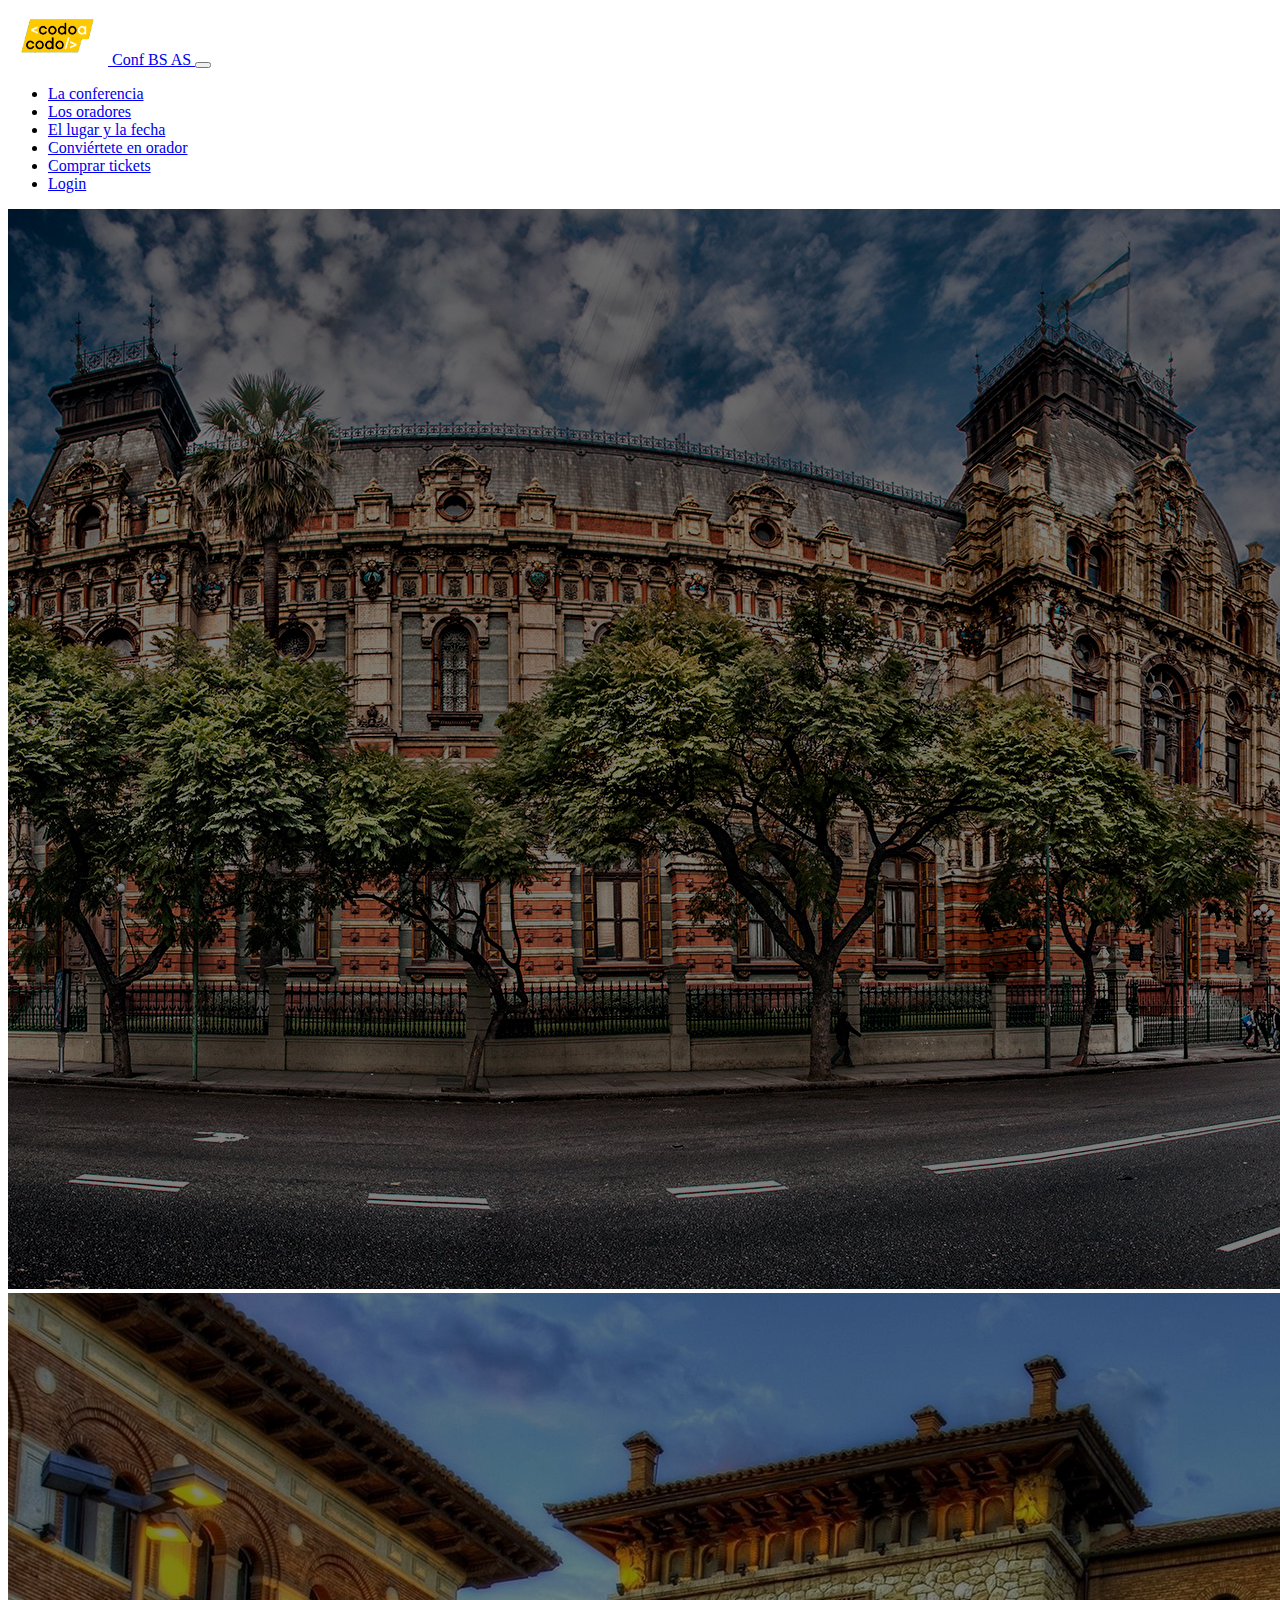
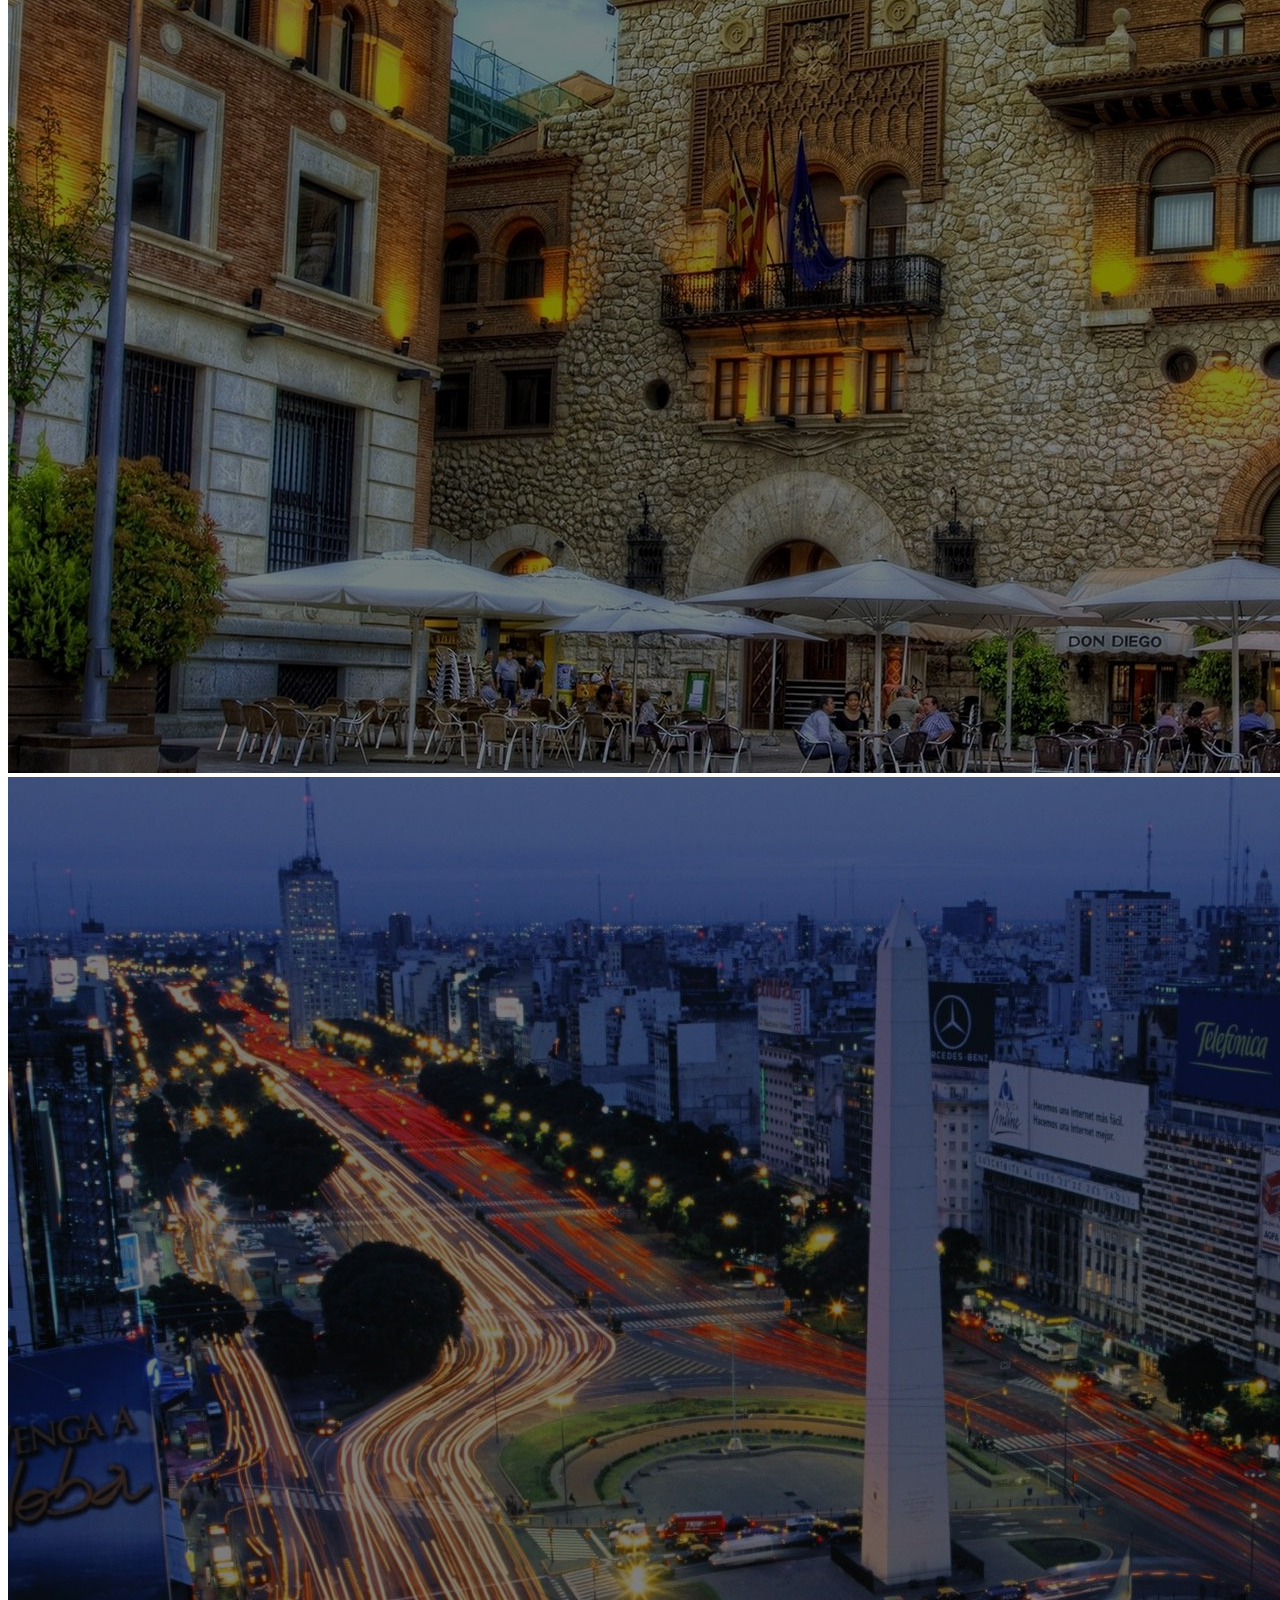
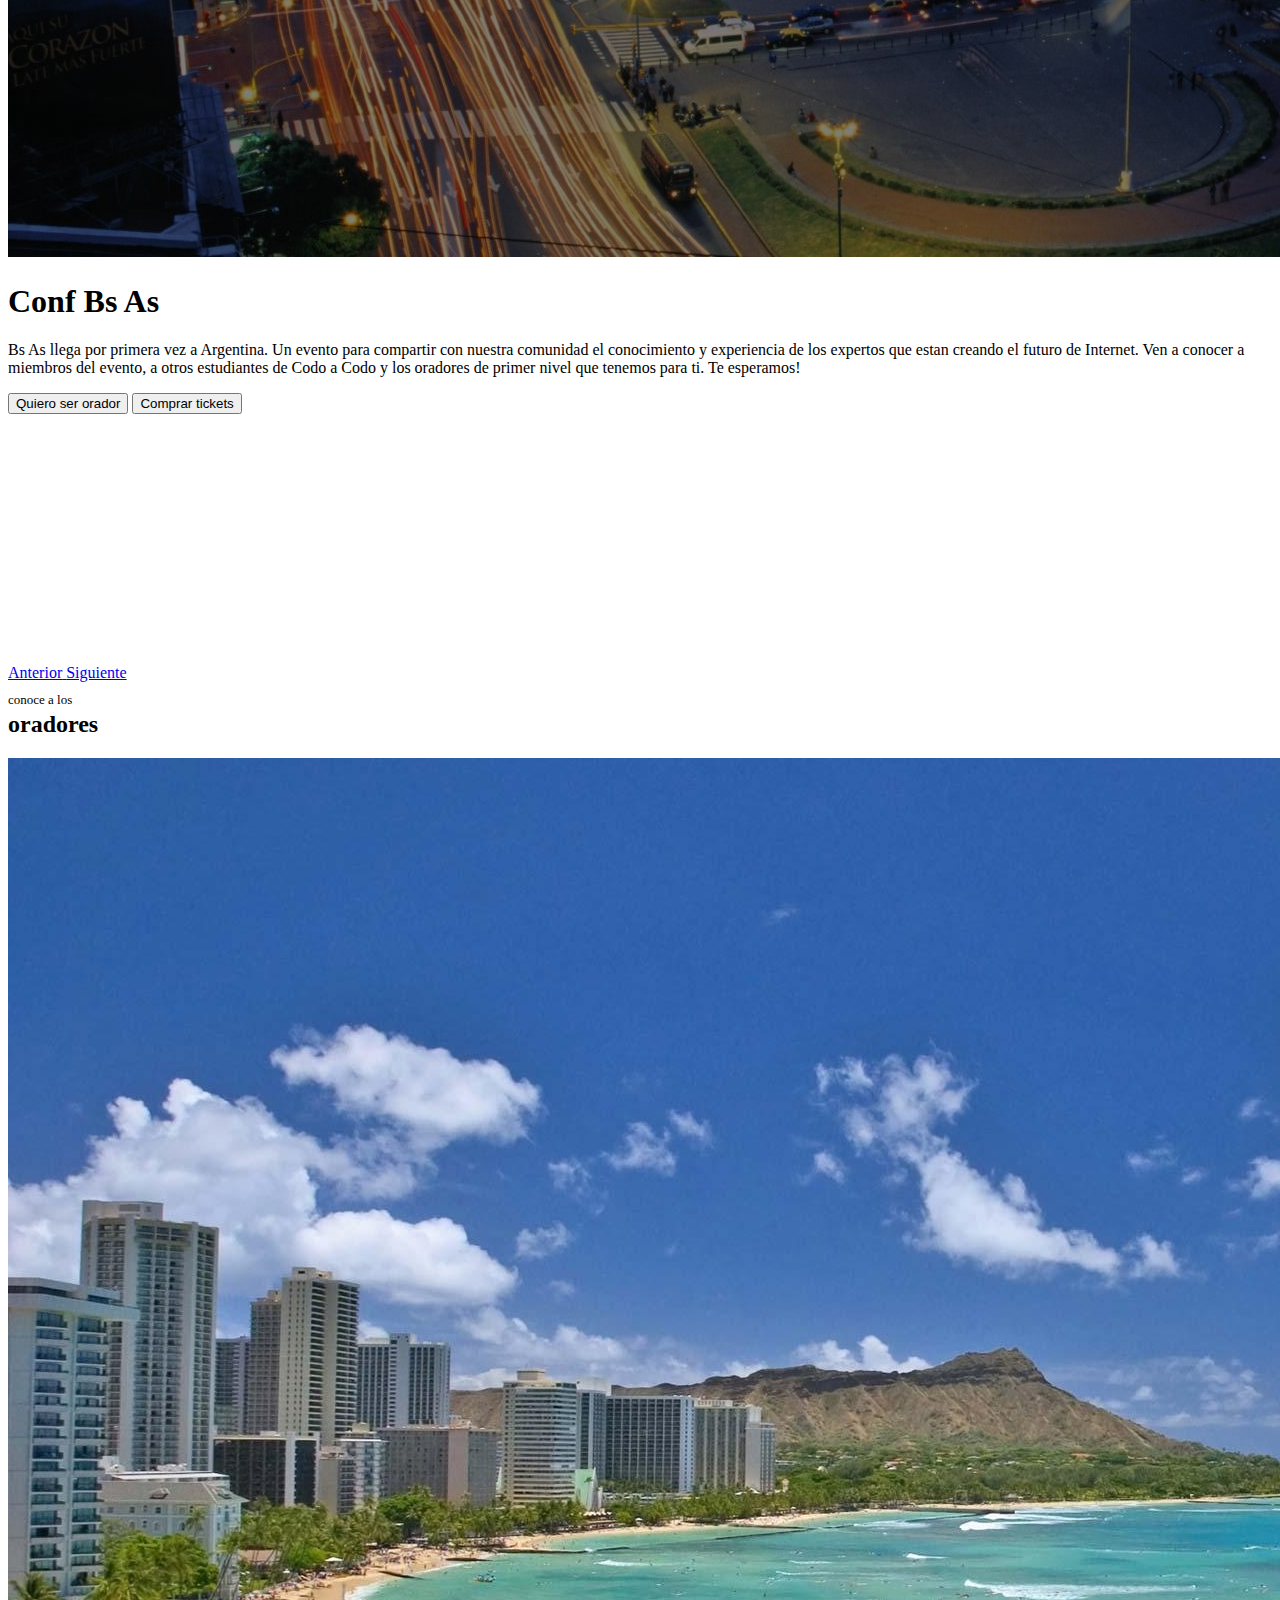
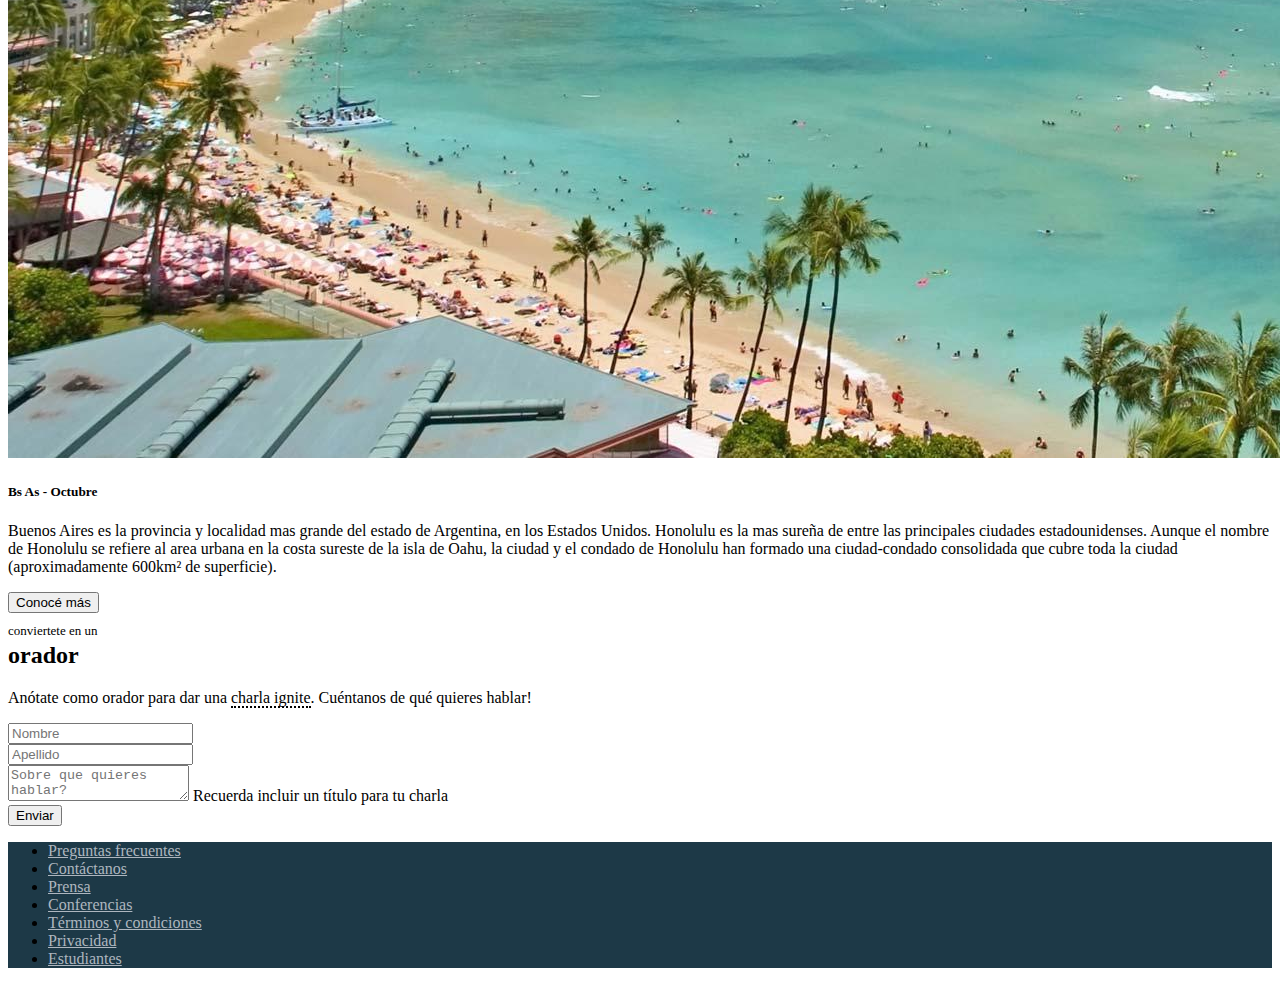
<file: clonconf-bsas/src/main/webapp/index.html>
<!DOCTYPE html>
<html lang="en">
<head>
    <meta charset="UTF-8">
    <meta name="viewport" content="width=device-width, initial-scale=1.0">
    <title>Conf BsAs</title>
    <link href="https://cdn.jsdelivr.net/npm/bootstrap@5.3.2/dist/css/bootstrap.min.css" rel="stylesheet" integrity="sha384-T3c6CoIi6uLrA9TneNEoa7RxnatzjcDSCmG1MXxSR1GAsXEV/Dwwykc2MPK8M2HN" crossorigin="anonymous">
    <link rel="stylesheet" href="./css/index.css">
</head>
<body>
<!--- Navbar---->
    <nav class="navbar navbar-expand-lg bg-body-tertiary " data-bs-theme="dark">
        <div class="container-fluid" style="--bs-gutter-x: 8.5rem">
            <a class="navbar-brand" href="index.html"><img src="./img/codoacodo.png" class="logo-nav" alt="codo a codo" >
            Conf BS AS
            </a>
            <button class="navbar-toggler" type="button" data-bs-toggle="collapse" data-bs-target="#navbarNav" aria-controls="navbarSupportedContent" aria-expanded="false" aria-label="Toggle navigation">
            <span class="navbar-toggler-icon"></span>
                </button>
        <div class="collapse navbar-collapse" id="navbarNav">
            <ul class="navbar-nav container-fluid justify-content-end aling-items-center  m-0 p-0">
                <li class="nav-item">
                    <a class="nav-link" aria-current="page" href="#">La conferencia</a>
                </li>
                <li class="nav-item">
                    <a class="nav-link" href="#oradores_Section">Los oradores</a>
                </li>
                <li class="nav-item">
                    <a class="nav-link" href="#lugar_y_fecha">El lugar y la fecha</a>
                </li>
                <li class="nav-item">
                    <a class="nav-link" href="#formulario">Conviértete en orador</a>
                </li>
                <li class="nav-item">
                    <a class="nav-link text-success boton_ticket" href="./pages/buyTickets.html">Comprar tickets</a>
                </li>
                <li class="nav-item">
                    <a class="btn btn-outline-light" href="view/login.jsp">Login</a>
                </li>
            </ul>
        </div>
        </div>
    </nav>

    <!---Carrusel---->
    <header id="confBsAs">
        <div id="carouselExampleFade" class="carousel carousel-fade slide" data-bs-ride="carousel">
            <div class="carousel-inner z-0">
                <div class="carousel-item active" data-bs-interval="7000">
                    <img src="img/hawaii.jpg" class="img_carrusel d-block w-100 h-75" alt="...">
                </div>
                <div class="carousel-item" data-bs-interval="7000">
                    <img src="img/hawaii2.jpg" class="img_carrusel d-block w-100 h-75" alt="...">
                </div>
                <div class="carousel-item" data-bs-interval="7000">
                    <img src="img/hawaii3.jpg" class="img_carrusel d-block w-100 h-75" alt="...">
                </div>
                <div class="carousel-caption d-none d-md-block z-2 text-end w-50 ms-auto carrusel_texto">
                    <h1 class="fw-semibold carrusel_h1">Conf Bs As</h1>
                    <p class="fs-4 carrusel_p">Bs As llega por primera vez a Argentina. Un evento para compartir con nuestra comunidad el
                        conocimiento y experiencia de los expertos que estan creando el futuro de Internet. Ven a
                        conocer a miembros del evento, a otros estudiantes de Codo a Codo y los oradores de primer nivel
                        que tenemos para ti. Te esperamos!</p>
                    <button class="btn btn-outline-light fs-4 carrusel_boton">Quiero ser orador</button>
                    <button id="btnbuyTickets" class="btn bg-success text-light fs-4 boton_ticket" onclick="goBuyTickets()">Comprar tickets</button>
                </div>
            </div>
            <a class="carousel-control-prev" href="#carouselExampleFade" role="button" data-bs-slide="prev">
                <span class="carousel-control-prev-icon" aria-hidden="true"></span>
                <span class="visually-hidden">Anterior</span>
            </a>
            <a class="carousel-control-next" href="#carouselExampleFade" role="button" data-bs-slide="next">
                <span class="carousel-control-next-icon" aria-hidden="true"></span>
                <span class="visually-hidden">Siguiente</span>
            </a>

        </div>
    </header>
    <!----Cards---->
    <section id="oradores_Section">
        <div class="titulo-cards d-flex justify-content-center align-items-center flex-column text-uppercase">
            <p class="mini_titulo">conoce a los</p>
            <h2 class="fw-semibold">oradores</h2>
        </div>
    </section>
    <section class="oradores">
        <div class="container">
            <div class="row   justify-content-center ">
                    <div class="d-flex justify-content-around flex-wrap flex-sm-wrap flex-xl-nowrap">
                      
                    </div> 
                </div>
            </div>
        </div>
    </section>
    <!----Lugar y fecha-->
    <section id="lugar_y_fecha">
        <div class="card">
            <div class="row g-1 w-100">
                <div class="col-md-6">
                    <img src="img/honolulu.jpg" class="img-fluid" alt="Imagen">
                </div>
                <div class="col-md-6 bg-dark">
                    <div class="card-body">
                        <h5 class="card-title text-light fs-3 fw-semibold">Bs As - Octubre</h5>
                        <p class="card-text text-light">Buenos Aires es la provincia y localidad mas grande del estado
                            de
                            Argentina, en los Estados
                            Unidos. Honolulu es la mas sureña de entre las principales ciudades estadounidenses. Aunque
                            el
                            nombre de Honolulu se refiere al area urbana en la costa sureste de la isla de Oahu, la
                            ciudad y
                            el condado de Honolulu han formado una ciudad-condado consolidada que cubre toda la ciudad
                            (aproximadamente 600km² de superficie).
                        </p>
                        <button class="btn btn-outline-light">Conocé más</button>
                    </div>
                </div>
            </div>
        </div>
    </section>
    <!---Formulario-->
    <section id="formulario">
        <div class="titulo-cards d-flex justify-content-center align-items-center flex-column">
            <p class="mini_titulo text-uppercase">conviertete en un</p>
            <h2 class="fw-semibold text-uppercase">orador</h2>
            <p class="texto_formulario fs-6">Anótate como orador para dar una <span>charla ignite</span>. Cuéntanos de
                qué quieres hablar!</p>
        </div>
    </section>
    <section>
        <div class="container mb-3">
            <div class="row justify-content-center">
                <div class="col-md-7">
                    <form>
                        <div class="row mb-3">
                            <div class="col">
                                <input type="text" class="form-control" placeholder="Nombre">
                            </div>
                            <div class="col">
                                <input type="text" class="form-control" placeholder="Apellido">
                            </div>
                        </div>
                        <div class="mb-3">
                            <textarea class="form-control fs-4" id="texto"
                                placeholder="Sobre que quieres hablar?"></textarea>
                            <label for="texto" class="form-label fs-6">Recuerda incluir un título para tu charla</label>
                        </div>
                        <div class="d-grid">
                            <button class="btn btn-success p-2" type="submit">Enviar</button>
                        </div>
                    </form>
                </div>
            </div>
        </div>
    </section>

<!--- Footer-->
    <footer class="container-fluid p-4">
        <div class="container">
            <div class="row g-0">
                <div class="col-md-12  text-center">
                    <ul class="list-unstyled d-flex justify-content-around align-content-center flex-wrap flex-sm-wrap flex-md-wrap flex-xl-nowrap py-2">
                        <li class="nav-item"><a href="#"
                                class="footer_link nav-link text-decoration-none text-wrap">Preguntas
                                frecuentes</a></li>
                        <li class="nav-item"><a href="#"
                                class="footer_link nav-link text-decoration-none text-wrap">Contáctanos</a></li>
                        <li class="nav-item"><a href="#"
                                class="footer_link nav-link text-decoration-none text-wrap">Prensa</a></li>
                        <li class="nav-item"><a href="#"
                                class="footer_link nav-link text-decoration-none text-wrap">Conferencias</a></li>
                        <li class="nav-item"><a href="#"
                                class="footer_link nav-link text-decoration-none text-wrap">Términos y
                                condiciones</a></li>
                        <li class="nav-item"><a href="#"
                                class="footer_link nav-link text-decoration-none text-wrap">Privacidad</a></li>
                        <li class="nav-item"><a href="#"
                                class="footer_link nav-link text-decoration-none text-wrap">Estudiantes</a></li>
                    </ul>
                </div>
            </div>
        </div>
    </footer>
    <script src="https://cdn.jsdelivr.net/npm/@popperjs/core@2.11.8/dist/umd/popper.min.js" integrity="sha384-I7E8VVD/ismYTF4hNIPjVp/Zjvgyol6VFvRkX/vR+Vc4jQkC+hVqc2pM8ODewa9r" crossorigin="anonymous"></script>
    <script src="https://cdn.jsdelivr.net/npm/bootstrap@5.3.2/dist/js/bootstrap.min.js" integrity="sha384-BBtl+eGJRgqQAUMxJ7pMwbEyER4l1g+O15P+16Ep7Q9Q+zqX6gSbd85u4mG4QzX+" crossorigin="anonymous"></script>
    <script src="./js/tickets.js"></script>
</body>
</html>
</file>
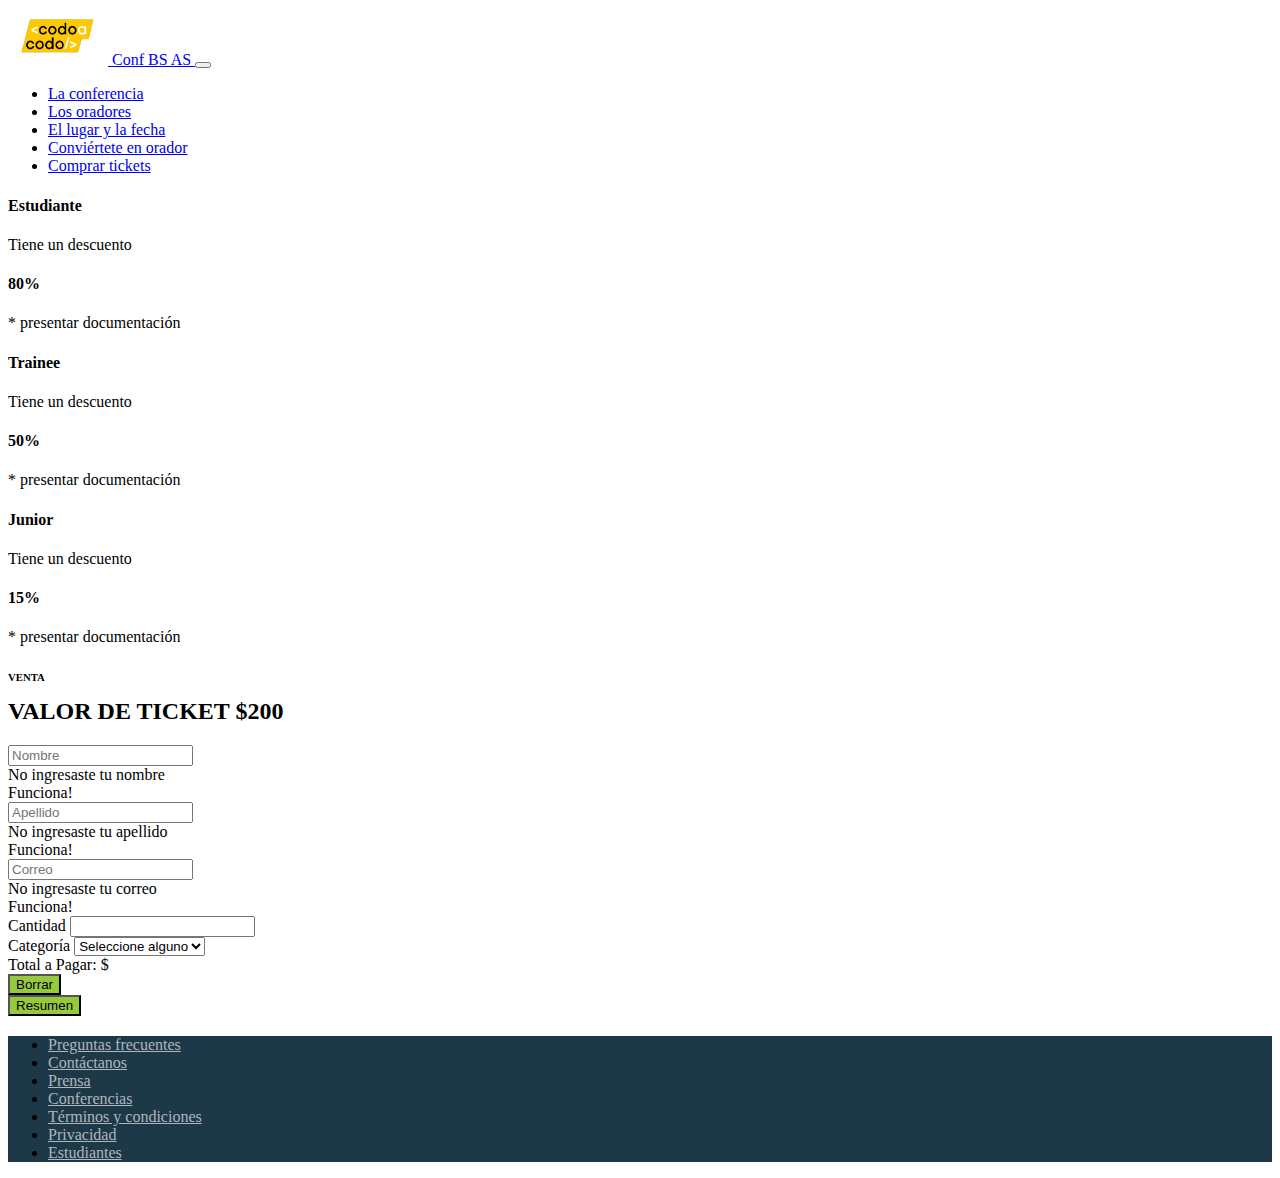
<file: clonconf-bsas/src/main/webapp/pages/buyTickets.html>
<!DOCTYPE html>
<html lang="en">
<head>
    <meta charset="UTF-8">
    <meta name="viewport" content="width=device-width, initial-scale=1.0">
    <title>Comprar tickets</title>
    <link href="https://cdn.jsdelivr.net/npm/bootstrap@5.3.2/dist/css/bootstrap.min.css" rel="stylesheet" integrity="sha384-T3c6CoIi6uLrA9TneNEoa7RxnatzjcDSCmG1MXxSR1GAsXEV/Dwwykc2MPK8M2HN" crossorigin="anonymous">
    <link rel="stylesheet" href="../css/index.css">
</head>
<body>
    <!--- Navbar---->
    <nav class="navbar navbar-expand-lg bg-body-tertiary " data-bs-theme="dark">
        <div class="container-fluid" style="--bs-gutter-x: 8.5rem">
            <a class="navbar-brand" href="../index.html">
                <img src="../img/codoacodo.png" class="logo-nav" alt="codo a codo" >
            Conf BS AS
            </a>
            <button class="navbar-toggler" type="button" data-bs-toggle="collapse" data-bs-target="#navbarNav" aria-controls="navbarSupportedContent" aria-expanded="false" aria-label="Toggle navigation">
            <span class="navbar-toggler-icon"></span>
                </button>
        <div class="collapse navbar-collapse" id="navbarNav">
            <ul class="navbar-nav container-fluid justify-content-end aling-items-center  m-0 p-0">
                <li class="nav-item">
                    <a class="nav-link" aria-current="page" href="#">La conferencia</a>
                </li>
                <li class="nav-item">
                    <a class="nav-link" href="#oradores_Section">Los oradores</a>
                </li>
                <li class="nav-item">
                    <a class="nav-link" href="#lugar_y_fecha">El lugar y la fecha</a>
                </li>
                <li class="nav-item">
                    <a class="nav-link" href="#formulario">Conviértete en orador</a>
                </li>
                <li class="nav-item">
                    <a class="nav-link text-success boton_ticket" href="./buyTickets.html">Comprar tickets</a>
                </li>
            </ul>
        </div>
        </div>
    </nav>


    <main id="ticketPage">
        <section class="container d-flex align-items-center justify-content-center mt-3" id="cardsPromos">
            <div class="row mt-3">
                <div class="col" onclick="cambiaSelect(1)">
                    <div class="card rounded-0 border-2 border-primary" style="width: 18rem;">
                        <div class="card-body text-center">
                            <h4 class="mt-3 mb-4 fw-bold fs-3">Estudiante</h4>
                            <p class="mt-3 mb-4 fw-semibold fs-5">Tiene un descuento</p>
                            <h4 class="mt-3 mb-4 fw-bold">80%</h4>
                            <p class="mt-3">* presentar documentación</p>
                        </div>
                    </div>
                </div>
                <div class="col" onclick="cambiaSelect(2)">
                    <div class="card rounded-0 border-2 border-success" style="width: 18rem;">
                        <div class="card-body text-center">
                            <h4 class="mt-3 mb-4 fw-bold fs-3">Trainee</h4>
                            <p class="mt-3 mb-4 fw-semibold fs-5">Tiene un descuento</p>
                            <h4 class="mt-3 mb-4 fw-bold">50%</h4>
                            <p class="mt-3">* presentar documentación</p>
                        </div>
                    </div>
                </div>
                <div class="col" onclick="cambiaSelect(3)">
                    <div class="card rounded-0 border-2 border-warning" style="width: 18rem;">
                        <div class="card-body text-center">
                            <h4 class="mt-3 mb-4 fw-bold fs-3">Junior</h4>
                            <p class="mt-3 mb-4 fw-semibold fs-5">Tiene un descuento</p>
                            <h4 class="mt-3 mb-4 fw-bold">15%</h4>
                            <p class="mt-3">* presentar documentación</p>
                        </div>
                    </div>
                </div>
            </div>
        </section>
        <section id="formulario">
            <div class="text-center mt-3">
                <h6 class="mb-3">VENTA</h6>
                <h2 class="fw-semibold fs-1 mb-3">VALOR DE TICKET $200</h2>
            </div>

            <div class="container text-center">
                <form id="formulario" method="post" class="needs-validation" novalidate>
                    <div class="row mb-4">
                        <div class="col-md-6">
                            <input type="text" id="inputNombre" class="form-control" name="nombre" placeholder="Nombre" required>
                            <div class="invalid-feedback">
                                No ingresaste tu nombre
                            </div>
                            <div class="valid-feedback">
                                Funciona!
                            </div>
                        </div>
                        <div class="col-md-6">
                            <input type="text" id="inputApellido" class="form-control" name="apellido" placeholder="Apellido" required>
                            <div class="invalid-feedback">
                                No ingresaste tu apellido
                            </div>
                            <div class="valid-feedback">
                                Funciona!
                            </div>
                        </div>
                    </div>
                    <div class="row mb-4">
                        <div class="col-md-12">
                            <input type="email" class="form-control" name="correo" id="inputCorreo" placeholder="Correo" required>
                            <div class="invalid-feedback">
                                No ingresaste tu correo
                            </div>
                            <div class="valid-feedback">
                                Funciona!
                            </div>
                        </div>
                    </div>
                    <div class="row mb-4">
                        <div class="col-md-6">
                            <label for="inputCantidad">Cantidad</label>
                            <input type="number" min="1" name="cantidad" class="form-control" id="inputCantidad">
                        </div>
                        <div class="col-md-6">
                            <label class="text-start" for="selectCategoria">Categoría</label>
                            <select id="selectCategoria" class="form-select">
                                <option value="">Seleccione alguno</option>
                                <option value="1">Estudiante</option>
                                <option value="2">Trainee</option>
                                <option value="3">Junior</option>
                            </select>
                        </div>
                    </div>
                    <div class="row mb-2 p-3">
                        <div class="form-control col-md-12 fs-5 p-3 text-start bg-primary bg-opacity-25" id="resumen">
                        Total a Pagar: $
                        </div>
                    </div>
                    <div class="row">
                        <div class="col-md-6">
                            <button class="form-control text-white fs-5" id="btnBorrar" type="reset" >Borrar</button>
                        </div>
                        <div class="col-md-6">
                            <button type="submit" class="form-control text-white fs-5" id="btnCalcular">Resumen</button>
                        </div>
                    </div>
                </form>
            </div>
        </section>
    </main>

    <!--- Footer---->
    <footer class="container-fluid p-4">
        <div class="container">
            <div class="row g-0">
                <div class="col-md-12  text-center">
                    <ul class="list-unstyled d-flex justify-content-around align-content-center">
                        <li class="nav-item"><a href="#"
                                class="footer_link nav-link text-decoration-none text-wrap">Preguntas
                                frecuentes</a></li>
                        <li class="nav-item"><a href="#"
                                class="footer_link nav-link text-decoration-none text-wrap">Contáctanos</a></li>
                        <li class="nav-item"><a href="#"
                                class="footer_link nav-link text-decoration-none text-wrap">Prensa</a></li>
                        <li class="nav-item"><a href="#"
                                class="footer_link nav-link text-decoration-none text-wrap">Conferencias</a></li>
                        <li class="nav-item"><a href="#"
                                class="footer_link nav-link text-decoration-none text-wrap">Términos y
                                condiciones</a></li>
                        <li class="nav-item"><a href="#"
                                class="footer_link nav-link text-decoration-none text-wrap">Privacidad</a></li>
                        <li class="nav-item"><a href="#"
                                class="footer_link nav-link text-decoration-none text-wrap">Estudiantes</a></li>
                    </ul>
                </div>
            </div>
        </div>
    </footer>
    <script src="https://cdn.jsdelivr.net/npm/@popperjs/core@2.11.8/dist/umd/popper.min.js" integrity="sha384-I7E8VVD/ismYTF4hNIPjVp/Zjvgyol6VFvRkX/vR+Vc4jQkC+hVqc2pM8ODewa9r" crossorigin="anonymous"></script>
    <script src="https://cdn.jsdelivr.net/npm/bootstrap@5.3.2/dist/js/bootstrap.min.js" integrity="sha384-BBtl+eGJRgqQAUMxJ7pMwbEyER4l1g+O15P+16Ep7Q9Q+zqX6gSbd85u4mG4QzX+" crossorigin="anonymous"></script>
    <script src="../js/tickets.js"></script>
</body>
</html>
</file>
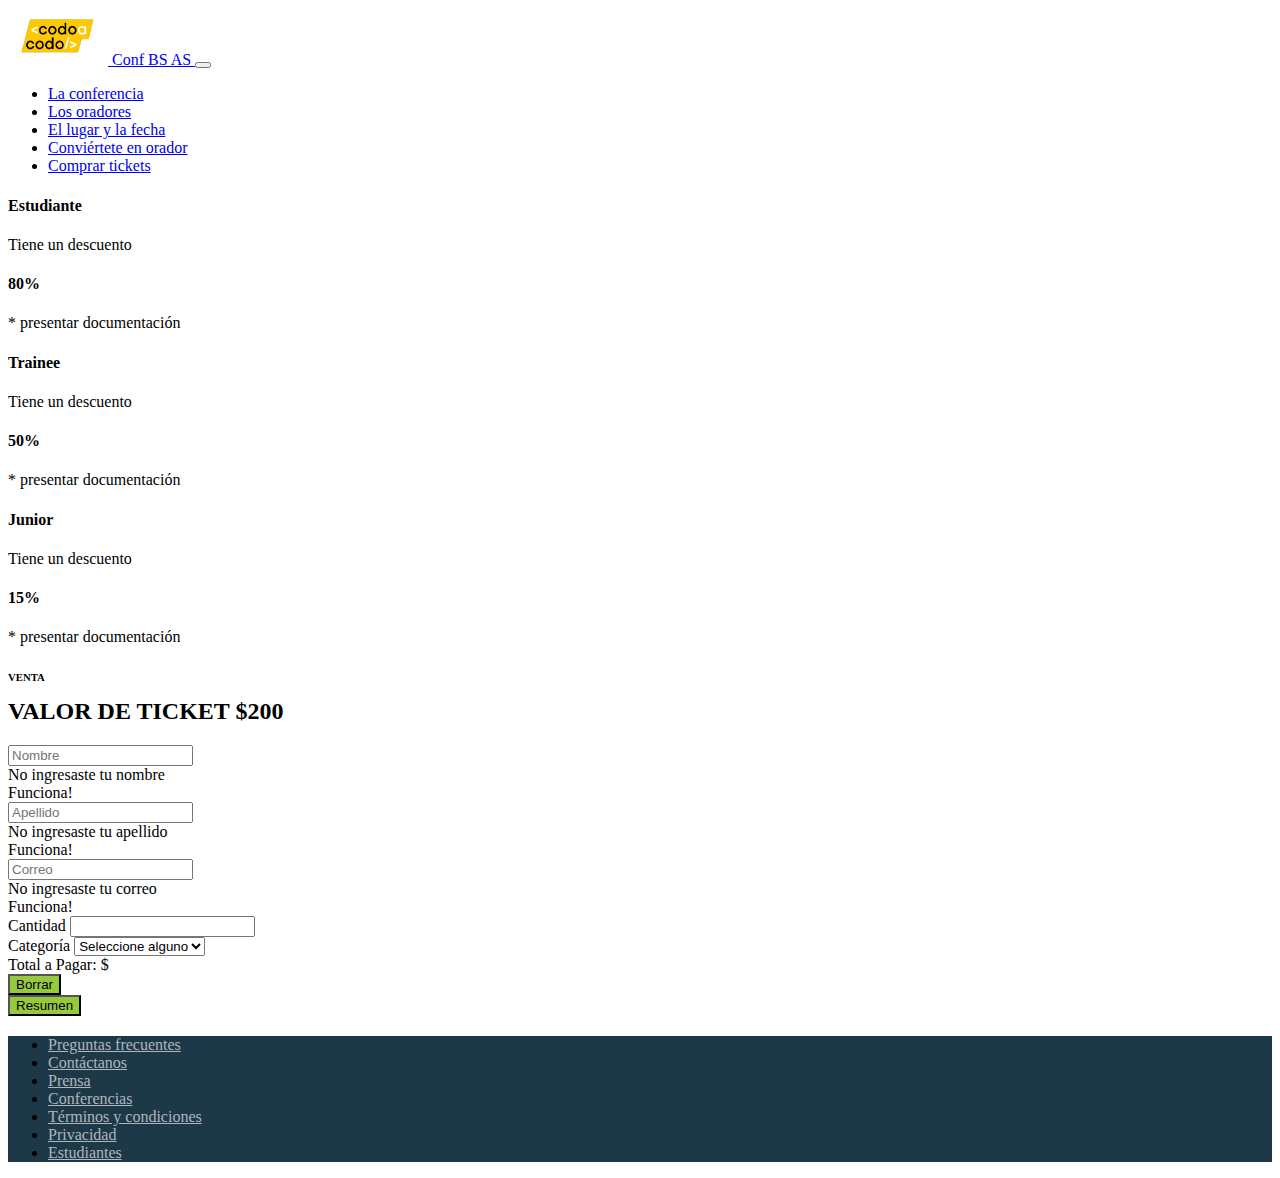
<file: clonconf-bsas/src/main/webapp/view/pages/buyTickets.html>
<!DOCTYPE html>
<html lang="en">
<head>
    <meta charset="UTF-8">
    <meta name="viewport" content="width=device-width, initial-scale=1.0">
    <title>Comprar tickets</title>
    <link href="https://cdn.jsdelivr.net/npm/bootstrap@5.3.2/dist/css/bootstrap.min.css" rel="stylesheet" integrity="sha384-T3c6CoIi6uLrA9TneNEoa7RxnatzjcDSCmG1MXxSR1GAsXEV/Dwwykc2MPK8M2HN" crossorigin="anonymous">
    <link rel="stylesheet" href="../css/index.css">
</head>
<body>
    <!--- Navbar---->
    <nav class="navbar navbar-expand-lg bg-body-tertiary " data-bs-theme="dark">
        <div class="container-fluid" style="--bs-gutter-x: 8.5rem">
            <a class="navbar-brand" href="../inicio.jsp">
                <img src="../img/codoacodo.png" class="logo-nav" alt="codo a codo" >
            Conf BS AS
            </a>
            <button class="navbar-toggler" type="button" data-bs-toggle="collapse" data-bs-target="#navbarNav" aria-controls="navbarSupportedContent" aria-expanded="false" aria-label="Toggle navigation">
            <span class="navbar-toggler-icon"></span>
                </button>
        <div class="collapse navbar-collapse" id="navbarNav">
            <ul class="navbar-nav container-fluid justify-content-end aling-items-center  m-0 p-0">
                <li class="nav-item">
                    <a class="nav-link" aria-current="page" href="#">La conferencia</a>
                </li>
                <li class="nav-item">
                    <a class="nav-link" href="#oradores_Section">Los oradores</a>
                </li>
                <li class="nav-item">
                    <a class="nav-link" href="#lugar_y_fecha">El lugar y la fecha</a>
                </li>
                <li class="nav-item">
                    <a class="nav-link" href="#formulario">Conviértete en orador</a>
                </li>
                <li class="nav-item">
                    <a class="nav-link text-success boton_ticket" href="./buyTickets.html">Comprar tickets</a>
                </li>
            </ul>
        </div>
        </div>
    </nav>


    <main id="ticketPage">
        <section class="container d-flex align-items-center justify-content-center mt-3" id="cardsPromos">
            <div class="row mt-3">
                <div class="col" onclick="cambiaSelect(1)">
                    <div class="card rounded-0 border-2 border-primary" style="width: 18rem;">
                        <div class="card-body text-center">
                            <h4 class="mt-3 mb-4 fw-bold fs-3">Estudiante</h4>
                            <p class="mt-3 mb-4 fw-semibold fs-5">Tiene un descuento</p>
                            <h4 class="mt-3 mb-4 fw-bold">80%</h4>
                            <p class="mt-3">* presentar documentación</p>
                        </div>
                    </div>
                </div>
                <div class="col" onclick="cambiaSelect(2)">
                    <div class="card rounded-0 border-2 border-success" style="width: 18rem;">
                        <div class="card-body text-center">
                            <h4 class="mt-3 mb-4 fw-bold fs-3">Trainee</h4>
                            <p class="mt-3 mb-4 fw-semibold fs-5">Tiene un descuento</p>
                            <h4 class="mt-3 mb-4 fw-bold">50%</h4>
                            <p class="mt-3">* presentar documentación</p>
                        </div>
                    </div>
                </div>
                <div class="col" onclick="cambiaSelect(3)">
                    <div class="card rounded-0 border-2 border-warning" style="width: 18rem;">
                        <div class="card-body text-center">
                            <h4 class="mt-3 mb-4 fw-bold fs-3">Junior</h4>
                            <p class="mt-3 mb-4 fw-semibold fs-5">Tiene un descuento</p>
                            <h4 class="mt-3 mb-4 fw-bold">15%</h4>
                            <p class="mt-3">* presentar documentación</p>
                        </div>
                    </div>
                </div>
            </div>
        </section>
        <section id="formulario">
            <div class="text-center mt-3">
                <h6 class="mb-3">VENTA</h6>
                <h2 class="fw-semibold fs-1 mb-3">VALOR DE TICKET $200</h2>
            </div>

            <div class="container text-center">
                <form id="formulario" method="post" class="needs-validation" novalidate>
                    <div class="row mb-4">
                        <div class="col-md-6">
                            <input type="text" id="inputNombre" class="form-control" name="nombre" placeholder="Nombre" required>
                            <div class="invalid-feedback">
                                No ingresaste tu nombre
                            </div>
                            <div class="valid-feedback">
                                Funciona!
                            </div>
                        </div>
                        <div class="col-md-6">
                            <input type="text" id="inputApellido" class="form-control" name="apellido" placeholder="Apellido" required>
                            <div class="invalid-feedback">
                                No ingresaste tu apellido
                            </div>
                            <div class="valid-feedback">
                                Funciona!
                            </div>
                        </div>
                    </div>
                    <div class="row mb-4">
                        <div class="col-md-12">
                            <input type="email" class="form-control" name="correo" id="inputCorreo" placeholder="Correo" required>
                            <div class="invalid-feedback">
                                No ingresaste tu correo
                            </div>
                            <div class="valid-feedback">
                                Funciona!
                            </div>
                        </div>
                    </div>
                    <div class="row mb-4">
                        <div class="col-md-6">
                            <label for="inputCantidad">Cantidad</label>
                            <input type="number" min="1" name="cantidad" class="form-control" id="inputCantidad">
                        </div>
                        <div class="col-md-6">
                            <label class="text-start" for="selectCategoria">Categoría</label>
                            <select id="selectCategoria" class="form-select">
                                <option value="">Seleccione alguno</option>
                                <option value="1">Estudiante</option>
                                <option value="2">Trainee</option>
                                <option value="3">Junior</option>
                            </select>
                        </div>
                    </div>
                    <div class="row mb-2 p-3">
                        <div class="form-control col-md-12 fs-5 p-3 text-start bg-primary bg-opacity-25" id="resumen">
                        Total a Pagar: $
                        </div>
                    </div>
                    <div class="row">
                        <div class="col-md-6">
                            <button class="form-control text-white fs-5" id="btnBorrar" type="reset" >Borrar</button>
                        </div>
                        <div class="col-md-6">
                            <button type="submit" class="form-control text-white fs-5" id="btnCalcular">Resumen</button>
                        </div>
                    </div>
                </form>
            </div>
        </section>
    </main>

    <!--- Footer---->
    <footer class="container-fluid p-4">
        <div class="container">
            <div class="row g-0">
                <div class="col-md-12  text-center">
                    <ul class="list-unstyled d-flex justify-content-around align-content-center">
                        <li class="nav-item"><a href="#"
                                class="footer_link nav-link text-decoration-none text-wrap">Preguntas
                                frecuentes</a></li>
                        <li class="nav-item"><a href="#"
                                class="footer_link nav-link text-decoration-none text-wrap">Contáctanos</a></li>
                        <li class="nav-item"><a href="#"
                                class="footer_link nav-link text-decoration-none text-wrap">Prensa</a></li>
                        <li class="nav-item"><a href="#"
                                class="footer_link nav-link text-decoration-none text-wrap">Conferencias</a></li>
                        <li class="nav-item"><a href="#"
                                class="footer_link nav-link text-decoration-none text-wrap">Términos y
                                condiciones</a></li>
                        <li class="nav-item"><a href="#"
                                class="footer_link nav-link text-decoration-none text-wrap">Privacidad</a></li>
                        <li class="nav-item"><a href="#"
                                class="footer_link nav-link text-decoration-none text-wrap">Estudiantes</a></li>
                    </ul>
                </div>
            </div>
        </div>
    </footer>
    <script src="https://cdn.jsdelivr.net/npm/@popperjs/core@2.11.8/dist/umd/popper.min.js" integrity="sha384-I7E8VVD/ismYTF4hNIPjVp/Zjvgyol6VFvRkX/vR+Vc4jQkC+hVqc2pM8ODewa9r" crossorigin="anonymous"></script>
    <script src="https://cdn.jsdelivr.net/npm/bootstrap@5.3.2/dist/js/bootstrap.min.js" integrity="sha384-BBtl+eGJRgqQAUMxJ7pMwbEyER4l1g+O15P+16Ep7Q9Q+zqX6gSbd85u4mG4QzX+" crossorigin="anonymous"></script>
    <script src="../js/tickets.js"></script>
</body>
</html>
</file>
<file: clonconf-bsas/src/main/webapp/css/index.css>
html {
    box-sizing: border-box;
}
  *, *:before, *:after {
    box-sizing: inherit;
}

.logo-nav{
  width: 100px;
}


.img_carrusel{
  filter: brightness(50%);
}

.carrusel_texto{
  margin-bottom:250px;
}

.boton_ticket:hover{
  filter: brightness(115%);
}

.mini_titulo{
  font-size: small;
  margin-top: 10px;
}

section div h2{
  margin-top: -10px;
}

.oradores{
  width: auto;
  height: auto;
}

.oradores .card{
  width: 80%;
  margin: 15px;
}

.img_cards{
  width: 100%;
  height: auto;
}

.oradores .card p{
  font-weight: normal;
  font-size: small;
  line-height: 1.8;
}

.texto_formulario span{
  border-bottom: 2px dotted black;
}

#ticketPage{
  margin-bottom: 20px;
}

#btnBorrar{
  background-color: #97c93e;
}

#btnCalcular{
  background-color: #97c93e;
}

footer{
  background-color: #1d3947;

}

.footer_link{
  color:#aeb6bf;
}
.footer_link:hover{
  color: white;
}


@media (min-width: 576px) and (max-width: 1199.98px) {
  .footer_link{
    font-size: 1rem;
  }
}
</file>
<file: clonconf-bsas/src/main/webapp/view/css/index.css>
html {
    box-sizing: border-box;
}
  *, *:before, *:after {
    box-sizing: inherit;
}

.logo-nav{
  width: 100px;
}


.img_carrusel{
  filter: brightness(50%);
}

.carrusel_texto{
  margin-bottom:250px;
}

.boton_ticket:hover{
  filter: brightness(115%);
}

.mini_titulo{
  font-size: small;
  margin-top: 10px;
}

section div h2{
  margin-top: -10px;
}

.oradores{
  width: auto;
  height: auto;
}

.oradores .card{
  width: 18rem;
  margin: 15px;
}

.img_cards{
  width: 100%;
  height: auto;
}

.oradores .card p{
  font-weight: normal;
  font-size: small;
  line-height: 1.8;
}

.texto_formulario span{
  border-bottom: 2px dotted black;
}

#ticketPage{
  margin-bottom: 20px;
}

#btnBorrar{
  background-color: #97c93e;
}

#btnCalcular{
  background-color: #97c93e;
}

footer{
  background-color: #1d3947;

}

.footer_link{
  color:#aeb6bf;
}
.footer_link:hover{
  color: white;
}


@media (min-width: 576px) and (max-width: 1199.98px) {
  .footer_link{
    font-size: 1rem;
  }
}
</file>
